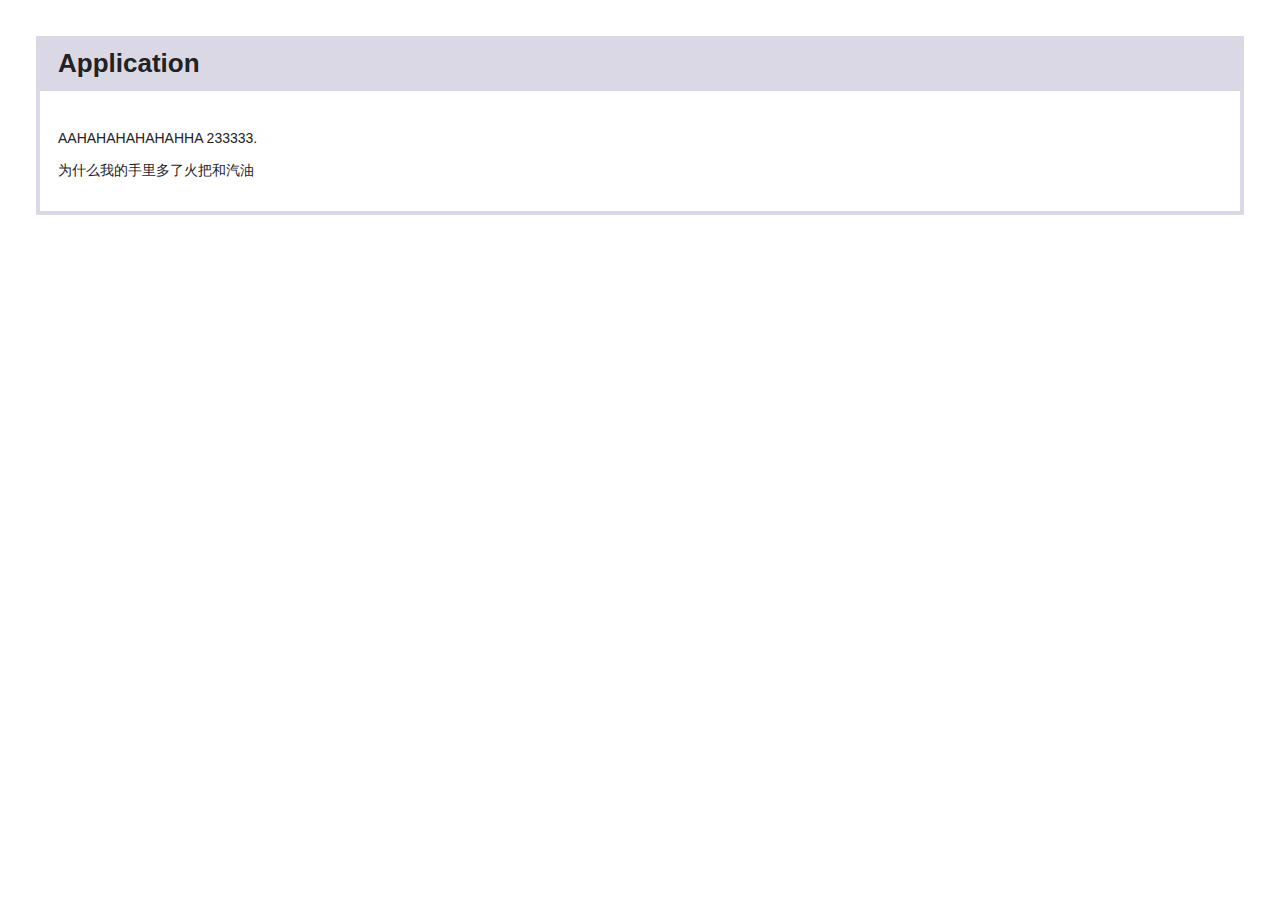
<file: newfile.html>
<!DOCTYPE html>
<html>
<head>
  <meta http-equiv="Content-Type" content="text/html; charset=UTF-8">
  <title>I am new here</title>
  <style type="text/css"> 
    body {
      background-color: white;
      color: #333333;
      font-family: Arial, sans-serif;
      margin: 0;
      padding: 36px;
      line-height: 18px;
      font-size: 14px;
    }
    .section {
      margin-bottom: 36px;
      color: #222222;
    }
    .section h1 {
      font-size: 26px;
      background-color: #dad8e4;
      padding: 18px 22px 15px 22px;
      margin: 0;
      overflow: hidden;
    }
    .article {
      border: 4px solid #dad8e4;
      padding: 24px 18px 18px 18px;
      font-size: 14px;
    }
  </style>
</head>
<body>
    <div class="section">
      <h1>Application</h1>
      <div class="article"> 
        <p>AAHAHAHAHAHAHHA 233333.</p>
        <p>为什么我的手里多了火把和汽油</p>
      </div> 
    </div>
</body>
</html>
</file>
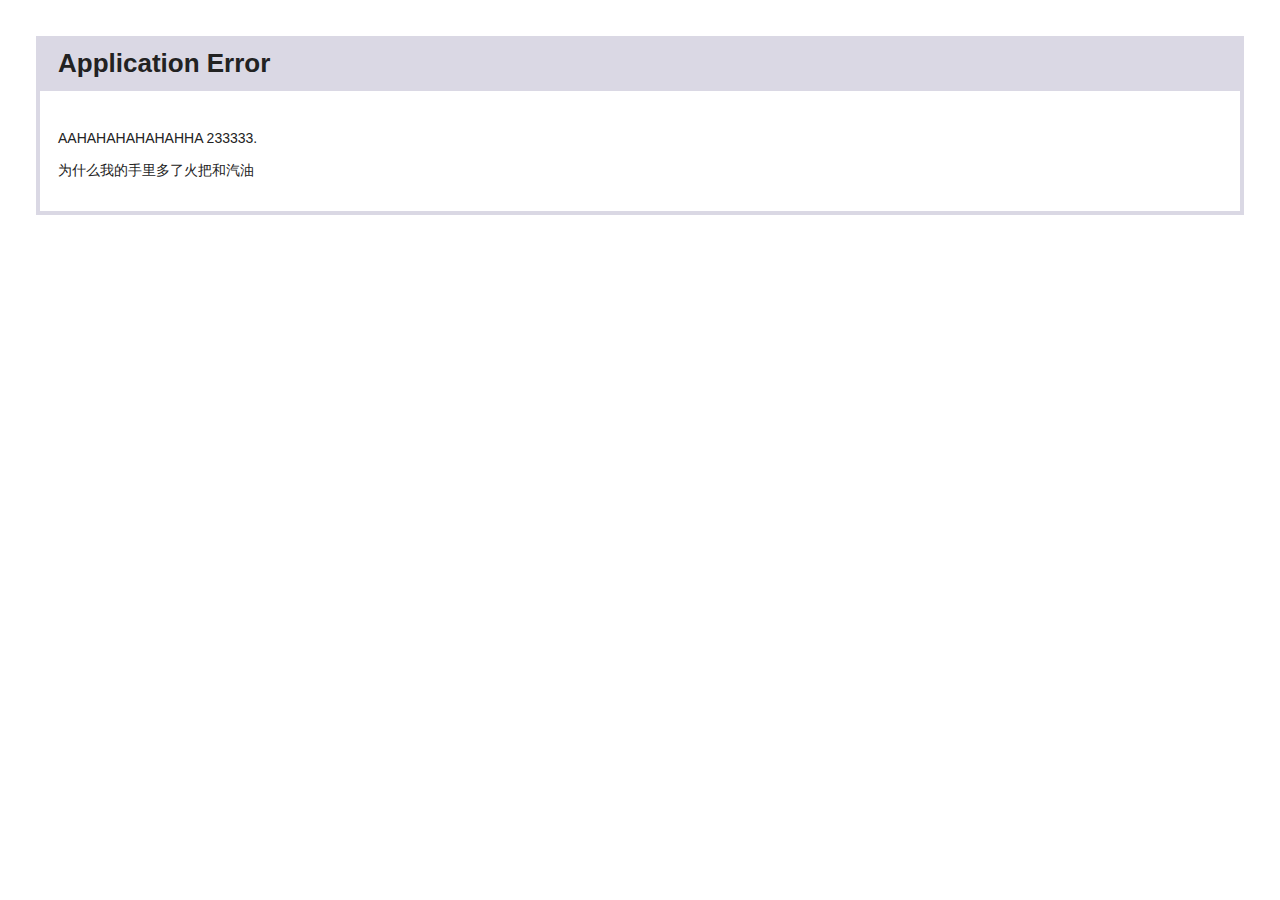
<file: newhere.html>
<!DOCTYPE html>
<html>
<head>
  <meta http-equiv="Content-Type" content="text/html; charset=UTF-8">
  <title>Application Error</title>
  <style type="text/css"> 
    body {
      background-color: white;
      color: #333333;
      font-family: Arial, sans-serif;
      margin: 0;
      padding: 36px;
      line-height: 18px;
      font-size: 14px;
    }
    .section {
      margin-bottom: 36px;
      color: #222222;
    }
    .section h1 {
      font-size: 26px;
      background-color: #dad8e4;
      padding: 18px 22px 15px 22px;
      margin: 0;
      overflow: hidden;
    }
    .article {
      border: 4px solid #dad8e4;
      padding: 24px 18px 18px 18px;
      font-size: 14px;
    }
  </style>
</head>
<body>
    <div class="section">
      <h1>Application Error</h1>
      <div class="article"> 
        <p>AAHAHAHAHAHAHHA 233333.</p>
        <p>为什么我的手里多了火把和汽油</p>
      </div> 
    </div>
</body>
</html>
</file>
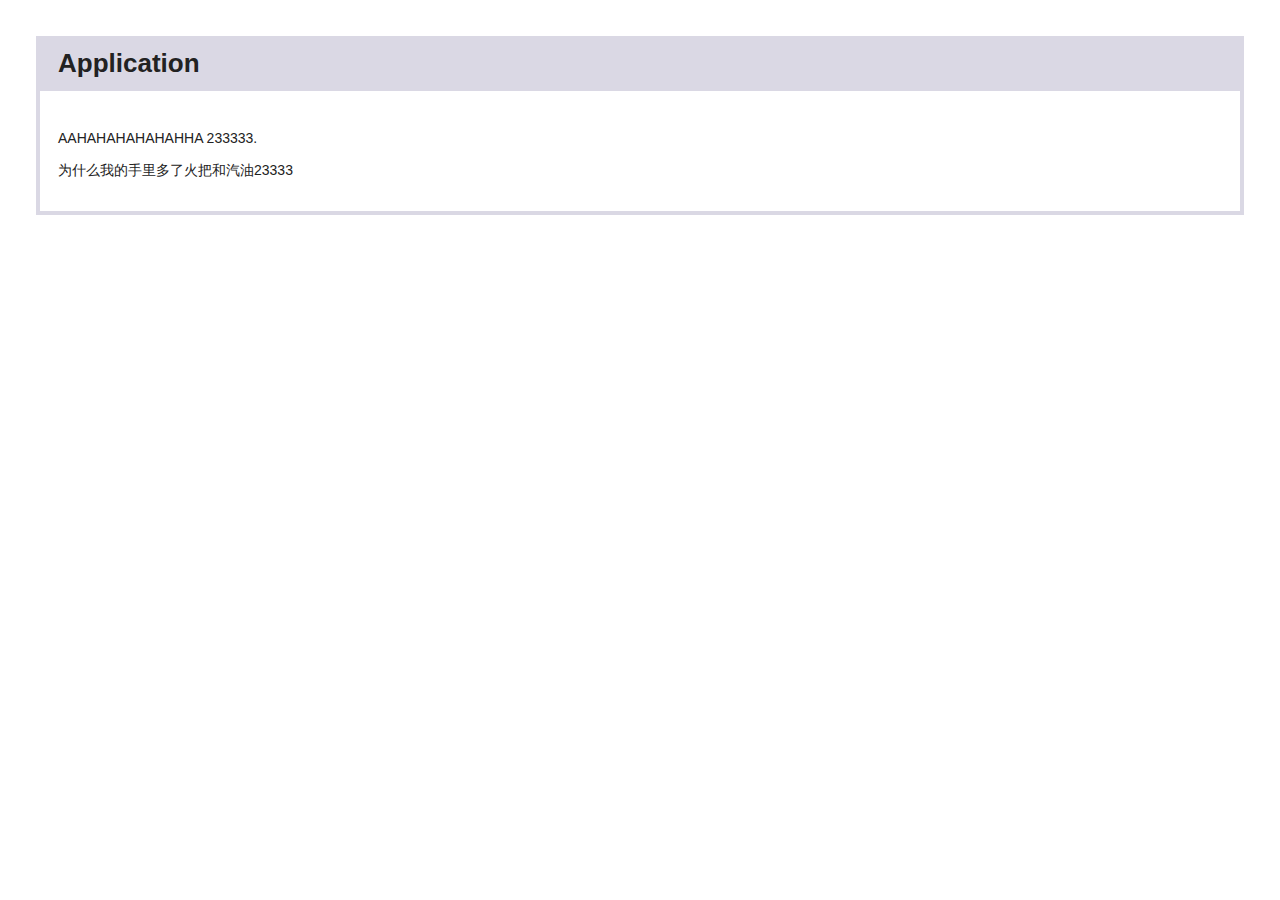
<file: public/fire.html>
<!DOCTYPE html>
<html>
<head>
  <meta http-equiv="Content-Type" content="text/html; charset=UTF-8">
  <title>I am new here</title>
  <style type="text/css"> 
    body {
      background-color: white;
      color: #333333;
      font-family: Arial, sans-serif;
      margin: 0;
      padding: 36px;
      line-height: 18px;
      font-size: 14px;
    }
    .section {
      margin-bottom: 36px;
      color: #222222;
    }
    .section h1 {
      font-size: 26px;
      background-color: #dad8e4;
      padding: 18px 22px 15px 22px;
      margin: 0;
      overflow: hidden;
    }
    .article {
      border: 4px solid #dad8e4;
      padding: 24px 18px 18px 18px;
      font-size: 14px;
    }
  </style>
</head>
<body>
    <div class="section">
      <h1>Application</h1>
      <div class="article"> 
        <p>AAHAHAHAHAHAHHA 233333.</p>
        <p>为什么我的手里多了火把和汽油23333</p>
      </div> 
    </div>
</body>
</html>
</file>
